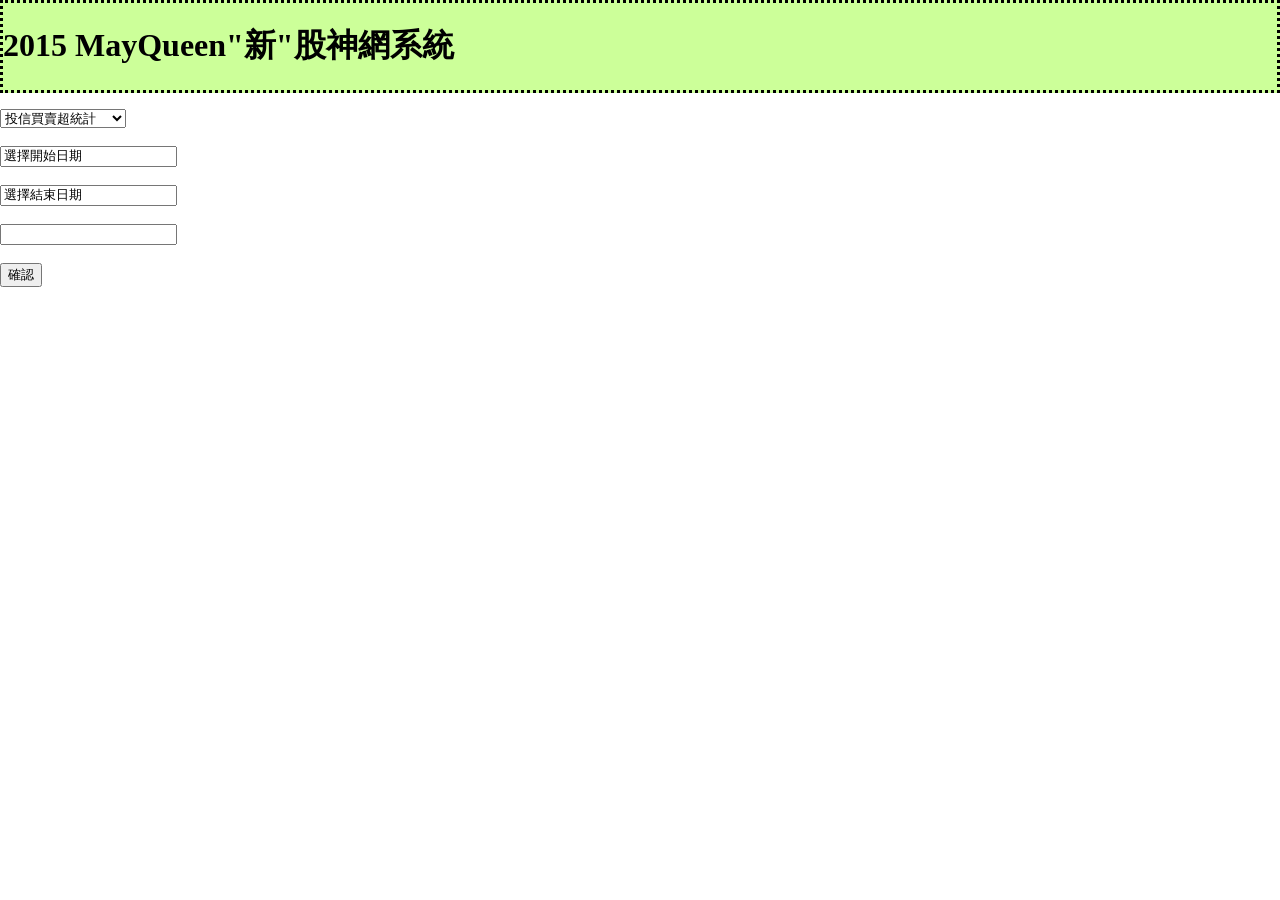
<file: templates/index.html>
<!DOCTYPE html>
<html>
<head>
  <link rel="stylesheet" href="/static/css/index.css" />
</head>
<body>
  <div class="header">
    <h1>2015 MayQueen"新"股神網系統</h1>
  </div>
  <p></p>
  <form action="/search" method="POST">
  <select id="thelist" name="thelist" >
    <option>投信買賣超統計</option>
    <option>外資買賣超統計</option>
    <option>自營商買賣超統計</option>
  </select>
  <br><br>
  <input onfocus="HS_setDate(this)" readonly="" id="datelist_from" name="datelist_from" type="text" value="選擇開始日期" />
  <br><br>
  <input onfocus="HS_setDate(this)" readonly="" id="datelist_to" name="datelist_to" type="text" value="選擇結束日期" />
  <br><br>
  <input type="text" id="codeinput" name="codeinput" />
  <br><br>
  <input type="submit" name="btn_ok" class ="btn-primary" value="確認">
  </form>
  <br>
  <script src="/static/js/selectDate.js" type="text/javascript"></script>
</body>
</html>
</file>
<file: static/css/index.css>
body {
    margin: 0;
    padding: 0;
    background-color: #FFF;
    background-size: 100%;
    width: 100%;
}

.header {
    color: #000;
    font-size: 100%;
    font-width: 30%;
    border-style:dotted;
    background-color: #CCFF99;
}

.linkbar {
    background: #CCEEFF;
    margin: 0.5em 0;
    padding: 0.3em;
    border-left: 1em solid black
}
</file>
